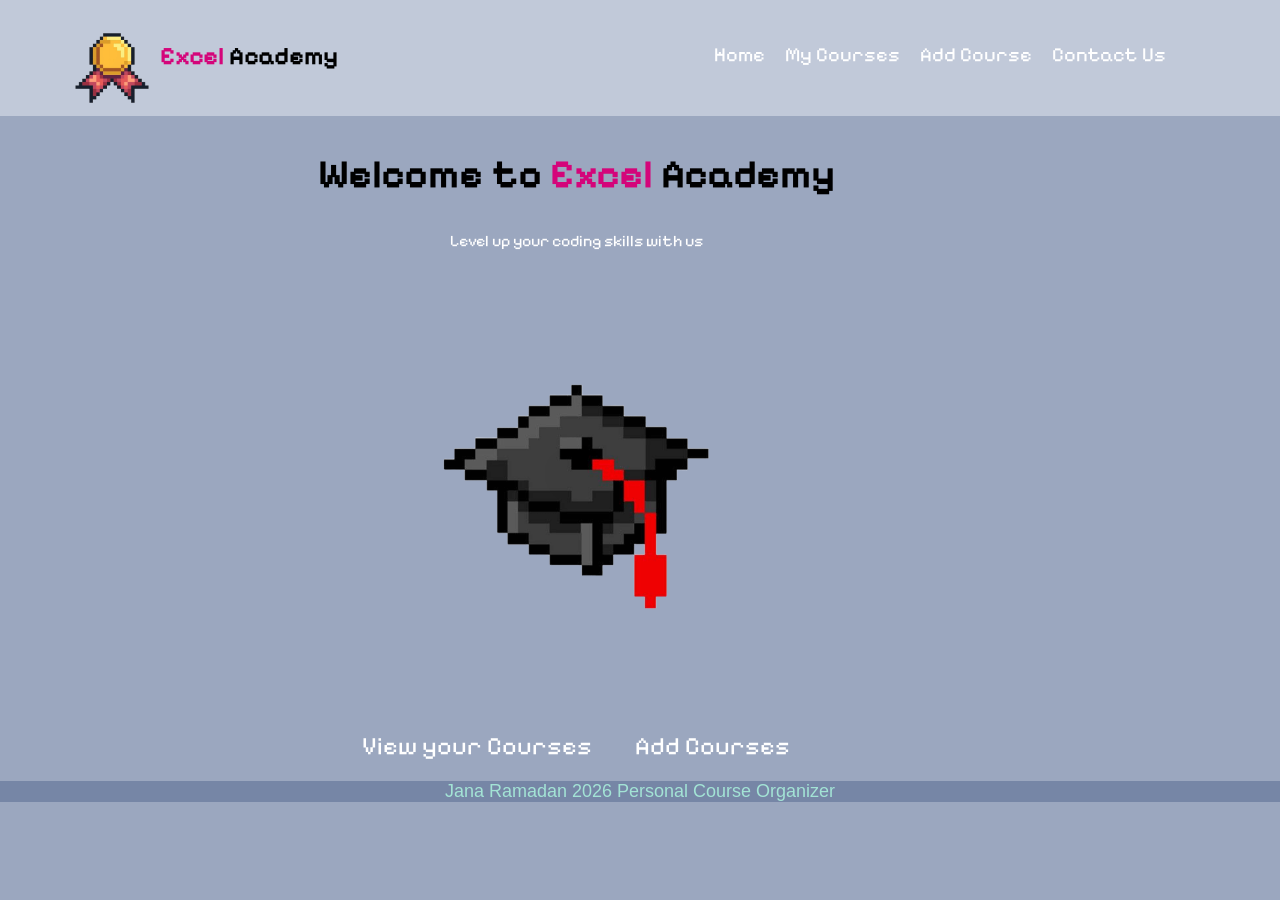
<file: index.html>
<!DOCTYPE html>
<html lang="en">

<head>
    <meta charset="UTF-8">
    <meta name="viewport" content="width=device-width, initial-scale=1.0">
    <title>Excel Academy</title>
    <link rel="icon" type="image/png" href="images/logo.png">
    <link rel="stylesheet" href="styles.css">
    <link rel="stylesheet" href="responsive.css">
    <link rel="preconnect" href="https://fonts.googleapis.com">
    <link rel="preconnect" href="https://fonts.gstatic.com" crossorigin>
    <link href="https://fonts.googleapis.com/css2?family=Pixelify+Sans:wght@400..700&display=swap" rel="stylesheet">
</head>

<body>
    <header>
        <div class="container">
            <nav class="navBar">
                <div class="name">
                    <div class="logo">
                        <img src="images/logo.png" alt="">
                        <div class="title">
                            <h2><span style="color: rgb(212, 5, 122);">Excel</span> Academy</h2>
                        </div>
                    </div>
                </div>


                <div class="menu">
                    <button>
                        <span></span>
                        <span></span>
                        <span></span>
                    </button>
                    <div class="list">
                        <ul>
                            <li><a href="index.html">Home</a></li>
                            <li><a href="Mycourses.html">My Courses</a></li>
                            <li><a href="AddCourse.html">Add Course</a></li>
                            <li><a href="ContactUs.html">Contact Us</a></li>
                        </ul>
                    </div>

                </div>
            </nav>

        </div>

    </header>
    <section class="" id="Home">
        <div class="container">
            <h2>Welcome to <span style="color: rgb(212, 5, 122);">Excel</span> Academy</h2>
            <p>Level up your coding skills with us</p>
            <img src="images/hat.png" alt="">

            <div>
                <a href="Mycourses.html" class="btn-main">View your Courses</a>
                <a href="AddCourse.html" class="btn-outline">Add Courses</a>
            </div>

        </div>

    </section>
    <footer>Jana Ramadan 2026 Personal Course Organizer</footer>

</body>

</html>
</file>
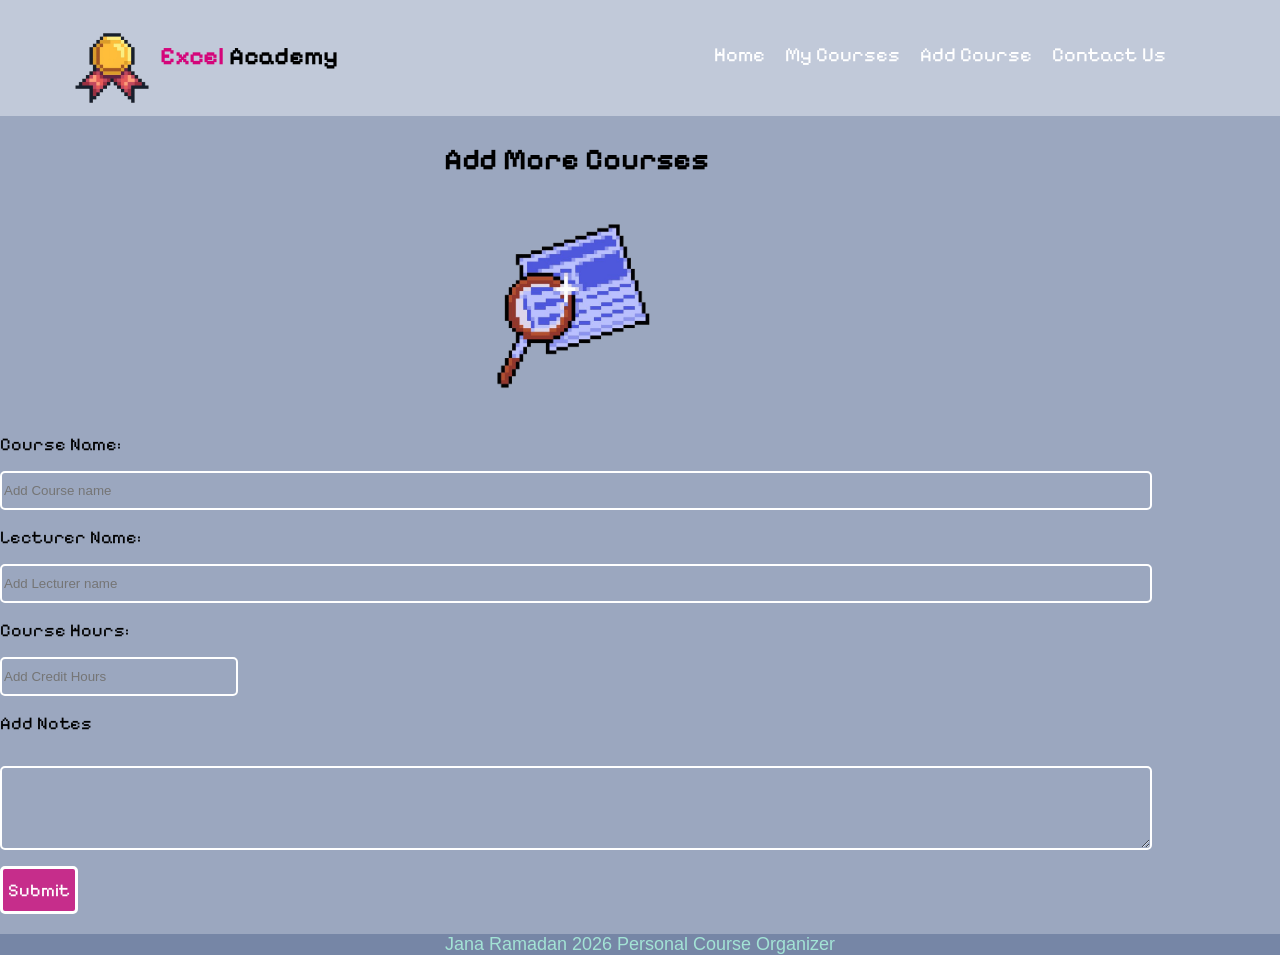
<file: AddCourse.html>
<!DOCTYPE html>
<html lang="en">

<head>
    <meta charset="UTF-8">
    <meta name="viewport" content="width=device-width, initial-scale=1.0">
    <title>Excel Academy</title>
    <link rel="icon" type="image/png" href="images/logo.png">
    <link rel="stylesheet" href="styles.css">
    <link rel="stylesheet" href="responsive.css">
    <link rel="preconnect" href="https://fonts.googleapis.com">
    <link rel="preconnect" href="https://fonts.gstatic.com" crossorigin>
    <link href="https://fonts.googleapis.com/css2?family=Pixelify+Sans:wght@400..700&display=swap" rel="stylesheet">
</head>

<body>
    <header>
        <div class="container">
            <nav class="navBar">
                <div class="name">
                    <div class="logo">
                        <img src="images/logo.png" alt="">
                        <div class="title">
                            <h2><span style="color: rgb(212, 5, 122);">Excel</span> Academy</h2>
                        </div>
                    </div>
                </div>


                <div class="menu">
                    <button>
                        <span></span>
                        <span></span>
                        <span></span>
                    </button>
                    <div class="list">
                        <ul>
                            <li><a href="index.html">Home</a></li>
                            <li><a href="Mycourses.html">My Courses</a></li>
                            <li><a href="AddCourse.html">Add Course</a></li>
                            <li><a href="ContactUs.html">Contact Us</a></li>
                        </ul>
                    </div>

                </div>
            </nav>

        </div>

    </header>
    <section class="" id="AddCourse">
        <div class="container">
            <h2>Add More Courses</h2>
            <img src="images/add.png" alt="">
            <form action="#">
                <div class="courses">
                    <label for="Course">Course Name:</label>
                    <input type="text" name="Course" id="Course" placeholder="Add Course name">
                    <label for="Lecturer">Lecturer Name:</label>
                    <input type="text" name="Lecturer" id="Lecturer" placeholder="Add Lecturer name">
                    <label for="Credit">Course Hours:</label>
                    <input type="number" min="0" max="5" placeholder="Add Credit Hours" name="Credit" id="Credit">
                    <label>Add Notes</label>
                    <textarea name="note" id="note" rows="4" cols="50"></textarea>


                </div>
                <button type="submit">Submit</button>
            </form>
        </div>

    </section>
    <footer>Jana Ramadan 2026 Personal Course Organizer</footer>

</body>

</html>
</file>
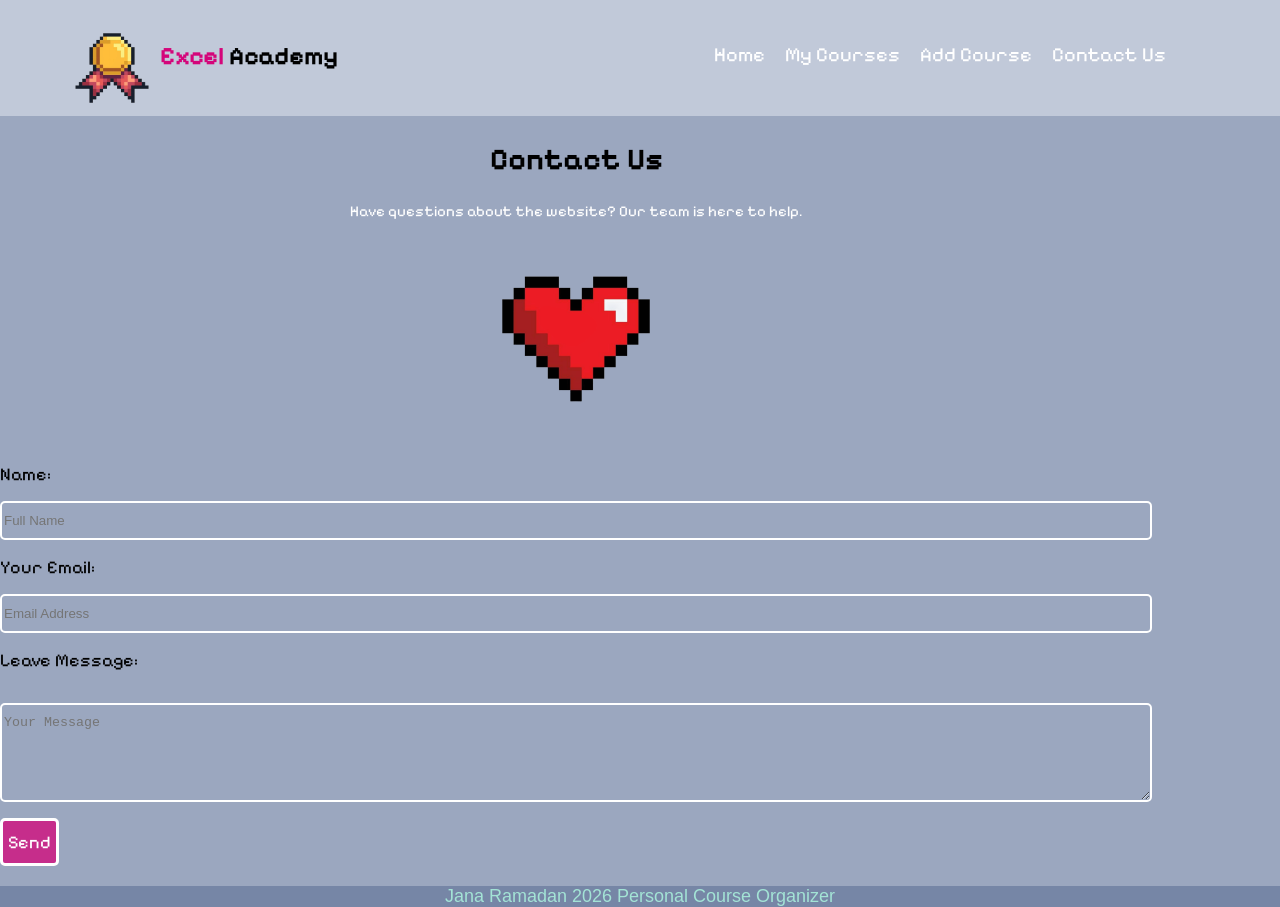
<file: ContactUs.html>
<!DOCTYPE html>
<html lang="en">

<head>
    <meta charset="UTF-8">
    <meta name="viewport" content="width=device-width, initial-scale=1.0">
    <title>Excel Academy</title>
    <link rel="icon" type="image/png" href="images/logo.png">
    <link rel="stylesheet" href="styles.css">
    <link rel="stylesheet" href="responsive.css">
    <link rel="preconnect" href="https://fonts.googleapis.com">
    <link rel="preconnect" href="https://fonts.gstatic.com" crossorigin>
    <link href="https://fonts.googleapis.com/css2?family=Pixelify+Sans:wght@400..700&display=swap" rel="stylesheet">
</head>

<body>
    <header>
        <div class="container">
            <nav class="navBar">
                <div class="name">
                    <div class="logo">
                        <img src="images/logo.png" alt="">
                        <div class="title">
                            <h2><span style="color: rgb(212, 5, 122);">Excel</span> Academy</h2>
                        </div>
                    </div>
                </div>


                <div class="menu">
                    <button>
                        <span></span>
                        <span></span>
                        <span></span>
                    </button>
                    <div class="list">
                        <ul>
                            <li><a href="index.html">Home</a></li>
                            <li><a href="Mycourses.html">My Courses</a></li>
                            <li><a href="AddCourse.html">Add Course</a></li>
                            <li><a href="ContactUs.html">Contact Us</a></li>
                        </ul>
                    </div>

                </div>
            </nav>

        </div>

    </header>
    <section class="" id="ContactUs">

        <div class="container">
            <h2>Contact Us</h2>
            <p>Have questions about the website? Our team is here to help.</p>
            <img src="images/heart.png" alt="">

            <div class="contact">
                <div class="contact-form">
                    <form action="#">
                        <div class="contact">
                            <label for="Name">Name:</label>
                            <input type="text" id="Name" name="Name" placeholder="Full Name" required>
                            <label for="email">Your Email:</label>
                            <input type="email" id="email" name="email" placeholder="Email Address" required>
                            <label for="message">Leave Message:</label>
                            <textarea id="message" name="message" placeholder="Your Message" rows="5"></textarea>
                        </div>
                        <button type="submit" class="btn-submit">Send</button>
                    </form>
                </div>


            </div>
        </div>

    </section>
    <footer>Jana Ramadan 2026 Personal Course Organizer</footer>

</body>

</html>
</file>
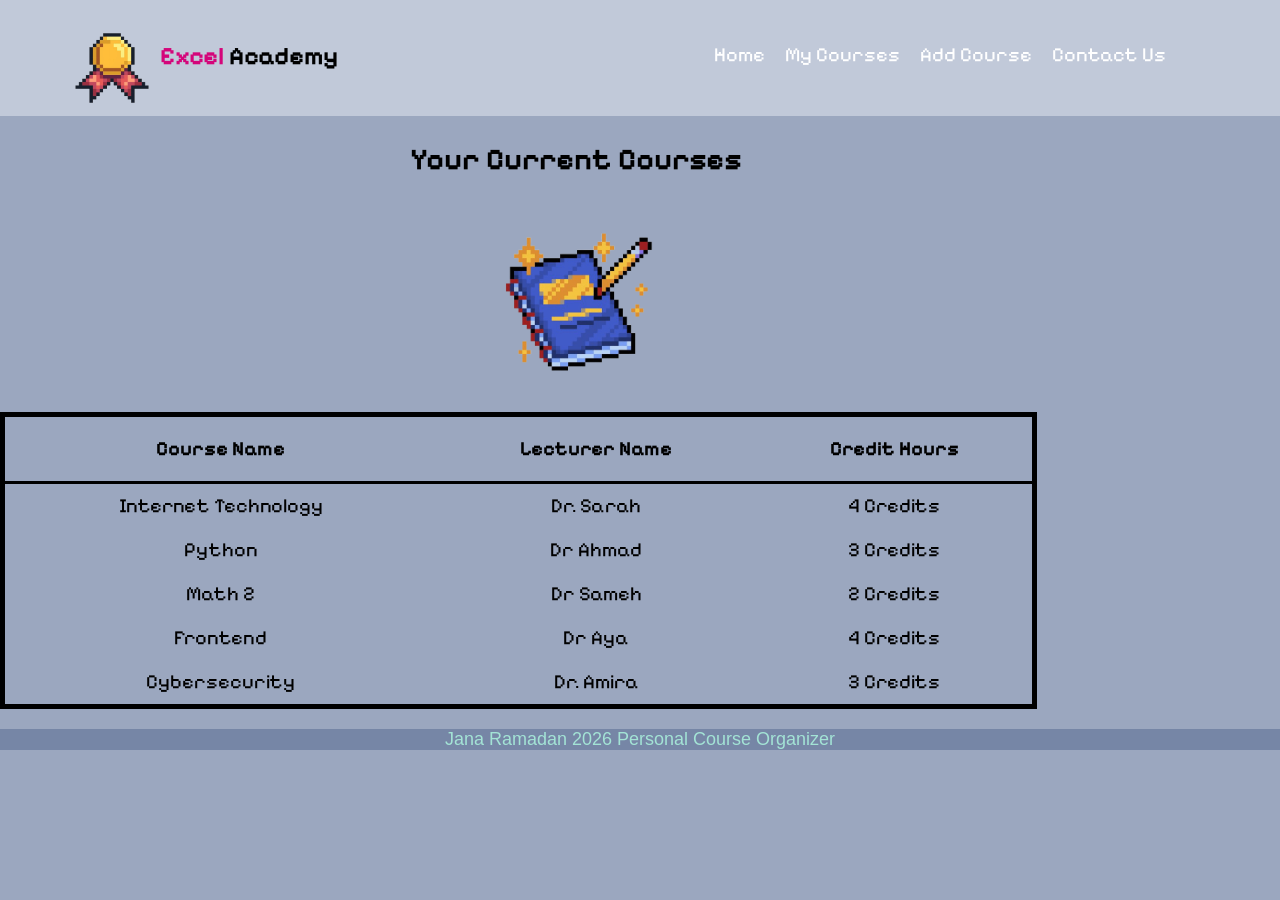
<file: Mycourses.html>
<!DOCTYPE html>
<html lang="en">

<head>
    <meta charset="UTF-8">
    <meta name="viewport" content="width=device-width, initial-scale=1.0">
    <title>Excel Academy</title>
    <link rel="icon" type="image/png" href="images/logo.png">
    <link rel="stylesheet" href="styles.css">
    <link rel="stylesheet" href="responsive.css">
    <link rel="preconnect" href="https://fonts.googleapis.com">
    <link rel="preconnect" href="https://fonts.gstatic.com" crossorigin>
    <link href="https://fonts.googleapis.com/css2?family=Pixelify+Sans:wght@400..700&display=swap" rel="stylesheet">
</head>

<body>

    <header>
        <div class="container">
            <nav class="navBar">
                <div class="name">
                    <div class="logo">
                        <img src="images/logo.png" alt="">
                        <div class="title">
                            <h2><span style="color: rgb(212, 5, 122);">Excel</span> Academy</h2>
                        </div>
                    </div>
                </div>


                <div class="menu">
                    <button>
                        <span></span>
                        <span></span>
                        <span></span>
                    </button>
                    <div class="list">
                        <ul>
                            <li><a href="index.html">Home</a></li>
                            <li><a href="Mycourses.html">My Courses</a></li>
                            <li><a href="AddCourse.html">Add Course</a></li>
                            <li><a href="ContactUs.html">Contact Us</a></li>
                        </ul>
                    </div>

                </div>
            </nav>

        </div>

    </header>
    <section class="" id="MyCourses">
        <div class="container">
            <h2>Your Current Courses</h2>
            <img src="images/book.png" alt="">
            <table class="course-table">
                <thead>
                    <tr>
                        <th>Course Name</th>
                        <th>Lecturer Name</th>
                        <th>Credit Hours</th>
                    </tr>
                </thead> <br style="display: block; color: black; width: 130px; height: 3px;">

                <tbody>
                    <tr>
                        <td>Internet Technology</td>
                        <td>Dr. Sarah</td>
                        <td>4 Credits</td>
                    </tr>
                    <tr>
                        <td>Python</td>
                        <td>Dr Ahmad</td>
                        <td>3 Credits</td>
                    </tr>
                    <tr>
                        <td>Math 2</td>
                        <td>Dr Sameh</td>
                        <td>2 Credits</td>
                    </tr>
                    <tr>
                        <td>Frontend</td>
                        <td>Dr Aya</td>
                        <td>4 Credits</td>
                    </tr>
                    <tr>
                        <td>Cybersecurity</td>
                        <td>Dr. Amira</td>
                        <td>3 Credits</td>
                    </tr>
                </tbody>
            </table>
        </div>
    </section>
    <footer>Jana Ramadan 2026 Personal Course Organizer</footer>

</body>

</html>
</file>
<file: styles.css>
body {
    margin: 0;
    background-color: #9BA7BF;
    font-family: "Pixelify Sans", sans-serif;
}

p {
    color: #fff;
}

header {
    display: flex;
    justify-content: center;
    background-color: #C1C9D9;
    position: relative;
}

a {
    text-decoration: none;
    color: #fff;
    font-size: 20px;
}

ul {
    list-style-type: none;
    padding: 0;
    margin: 0;
}

nav {
    display: flex;
    justify-content: space-between;
    width: 100%;
}

.container {
    width: 90%;
    justify-self: center;
}

header .container .name .logo {
    display: flex;
    flex-direction: row;
    margin-top: 20px;
}

header .container .name img {
    width: 10%;
}

header .container .menu button {
    background: transparent;
    width: 50px;
    height: 45px;
    position: absolute;
    top: 50%;
    right: 10%;
    transform: translateY(-50%);
    border-radius: 10px;
    border: 3px solid;
    border-color: black;
    padding: 0%;
    cursor: pointer;
}

header .container .menu button span {
    display: block;
    width: 70%;
    height: 5%;
    border-radius: 5px;
    background-color: black;
    transform: translateX(20%);
    position: relative;
    margin: 0;
    padding: 0;
}

header .container .menu button span:nth-of-type(1) {
    top: -15%;
}

header .container .menu button span:nth-of-type(2) {
    top: 0%;
}

header .container .menu button span:nth-of-type(3) {
    top: 15%;
}

header .container .menu button:focus+.list {
    height: 170px;
    padding-block: 20px;
}

header .container .menu .list {
    position: absolute;
    top: 100%;
    left: 50%;
    transform: translateX(-50%);
    background-color: #7686A6;
    margin-block: 10px;
    width: 90%;
    height: 0;
    text-align: center;
    border-radius: 5px;
    transition-duration: 1s;
    overflow: hidden;
}

header .container .menu .list li {
    padding-block: 10px;
}

#Home .container {
    text-align: center;
}

h2 {
    font-size: 40px;
}

#Home .container img {
    width: 30%;
}

#Home .container a {
    font-size: 30px;
    margin-inline: 20px;
}

#MyCourses .container {
    text-align: center;
}

#MyCourses .container img {
    width: 10%;
}

#MyCourses .container table {
    width: 90%;
    justify-self: center;
    border: 5px solid black;
    border-collapse: collapse;
}

#MyCourses .container table th {
    padding-block: 20px;
}

#MyCourses .container table td {
    padding-block: 10px;
}

#MyCourses .container table th {
    border-bottom: 3px solid black;
}

#AddCourse .container {
    text-align: center;
}

#AddCourse .container img {
    width: 10%;
}

#AddCourse .container form,
#ContactUs .container .contact {
    text-align: start;
}

#AddCourse .container .courses,
#ContactUs .container .contact {
    display: flex;
    flex-direction: column;
}

#AddCourse .container .courses label,
textarea,
#ContactUs .container .contact label {
    margin-block: 18px;
}

#AddCourse .container .courses label,
#ContactUs .container .contact label {
    font-size: 20px;
}

#AddCourse .container .courses input,
textarea,
#ContactUs .container .contact input {
    padding-block: 15px;
    color: #fff;
    background-color: transparent;
    border: 3px solid white;
    border-radius: 5px;
}

#AddCourse .container .courses #Credit {
    width: 10%;
}

#AddCourse .container form button,
#ContactUs .container .contact button {
    display: flex;
    justify-self: center;
    font-size: 20px;
    color: #fff;
    cursor: pointer;
    background-color: rgba(212, 5, 122, 0.75);
    border: 3px solid white;
    border-radius: 5px;
    padding-block: 10px;
    padding-inline: 5px;
    font-family: "Pixelify Sans", sans-serif;
    transition-duration: .5s;
}

#AddCourse .container form button:hover,
#ContactUs .container .contact button:hover {
    background-color: rgba(212, 5, 122, 0.445);
}

#ContactUs .container {
    text-align: center;
}

#ContactUs .container p {
    font-size: 20px;
}

#ContactUs .container img {
    width: 10%;
}

#ContactUs .container .contact {
    display: flex;
    flex-direction: column;
}

footer {
    margin-top: 20px;
    text-align: center;
    background-color: #7686A6;
    color: #a3e3d5;
    font-family: Arial, Helvetica, sans-serif;
}
</file>
<file: responsive.css>
@media (max-width: 1300px) {
    header .container .logo img {
        width: 12%;
    }
    header .container .logo h2 {
        font-size: 20px;
    }
    header .container .menu button {
        background: transparent;
        width: 30px;
        height: 25px;
        position: absolute;
        top: 50%;
        right: 10%;
        transform: translateY(-50%);
        border-radius: 5px;
        border: 2px solid;
        border-color: black;
        padding: 0%;
        cursor: pointer;
    }
    header .container .menu button span {
        display: block;
        width: 50%;
        height: 2%;
        border-radius: 5px;
        background-color: black;
        transform: translateX(50%);
        position: relative;
        margin: 0;
        padding: 0;
    }
    #Home .container img {
        width: 50%;
    }
    #Home .container a {
        font-size: 18px;
        margin-inline: 10px;
    }
    footer {
        font-size: 12px;
    }
    #MyCourses .container h2,
    #AddCourse .container h2,
    #ContactUs .container h2 {
        font-size: 25px;
    }
    #ContactUs .container p {
        font-size: 15px;
    }
    #MyCourses .container img,
    #AddCourse .container img,
    #ContactUs .container img {
        width: 30%;
    }
    #MyCourses .container table {
        width: 90%;
        font-size: 12px;
        justify-self: center;
        border: 5px solid black;
        border-collapse: collapse;
    }
    #AddCourse .container .courses label,
    textarea,
    #ContactUs .container .contact label {
        margin-block: 12px;
    }
    #AddCourse .container .courses label,
    #ContactUs .container .contact label {
        font-size: 15px;
    }
    #AddCourse .container .courses input,
    textarea,
    #ContactUs .container .contact input {
        padding-block: 10px;
        border: 2px solid white;
        border-radius: 5px;
    }
    #AddCourse .container .courses #Credit {
        width: 35%;
    }
    #AddCourse .container form button,
    #ContactUs .container .contact button {
        font-size: 12px;
    }
}

@media (min-width: 371px) and (max-width: 1300px) {
    #AddCourse .container .courses #Credit {
        width: 30%;
    }
    #AddCourse .container .courses label,
    #ContactUs .container .contact label {
        font-size: 18px;
    }
}

@media (min-width: 577px) and (max-width: 1300px) {
    header .container .logo img {
        width: 12%;
    }
    header .container .logo h2 {
        font-size: 20px;
    }
    header .container .menu button {
        background: transparent;
        width: 40px;
        height: 35px;
        position: absolute;
        top: 50%;
        right: 10%;
        transform: translateY(-50%);
        border-radius: 7px;
        border: 2px solid;
        border-color: black;
        padding: 0%;
        cursor: pointer;
    }
    #Home .container img {
        width: 40%;
    }
    #MyCourses .container h2,
    #AddCourse .container h2,
    #ContactUs .container h2 {
        font-size: 25px;
    }
    #MyCourses .container img,
    #AddCourse .container img,
    #ContactUs .container img {
        width: 20%;
    }
    #MyCourses .container table {
        width: 90%;
        font-size: 18px;
        justify-self: center;
        border: 5px solid black;
        border-collapse: collapse;
    }
    #AddCourse .container .courses #Credit {
        width: 20%;
    }
    #AddCourse .container form button,
    #ContactUs .container .contact button {
        font-size: 18px;
    }
    #AddCourse .container .courses label,
    textarea,
    #ContactUs .container .contact label {
        margin-block: 16px;
    }
}

@media (min-width: 769px) and (max-width: 1300px) {
    header .container .logo h2 {
        font-size: 25px;
    }
    #MyCourses .container h2,
    #AddCourse .container h2,
    #ContactUs .container h2 {
        font-size: 30px;
    }
    #MyCourses .container img,
    #AddCourse .container img,
    #ContactUs .container img {
        width: 18%;
    }
    #MyCourses .container table {
        width: 90%;
        font-size: 20px;
        justify-self: center;
        border: 5px solid black;
        border-collapse: collapse;
    }
}

@media (min-width: 992px) and (max-width: 1300px) {
    header .container .menu button {
        display: none;
    }
    header .container .menu .list {
        position: absolute;
        top: 20%;
        left: 55%;
        transform: translateX(0%);
        background-color: transparent;
        width: fit-content;
        height: 100%;
        text-align: center;
        border-radius: 5px;
        transition-duration: 1s;
        overflow: hidden;
    }
    header .container .menu .list ul {
        display: flex;
        flex-direction: row;
    }
    header .container .menu .list ul li {
        margin-inline: 10px;
    }
    #Home .container a {
        font-size: 25px;
        margin-inline: 20px;
    }
    footer {
        font-size: 18px;
    }
}
</file>
